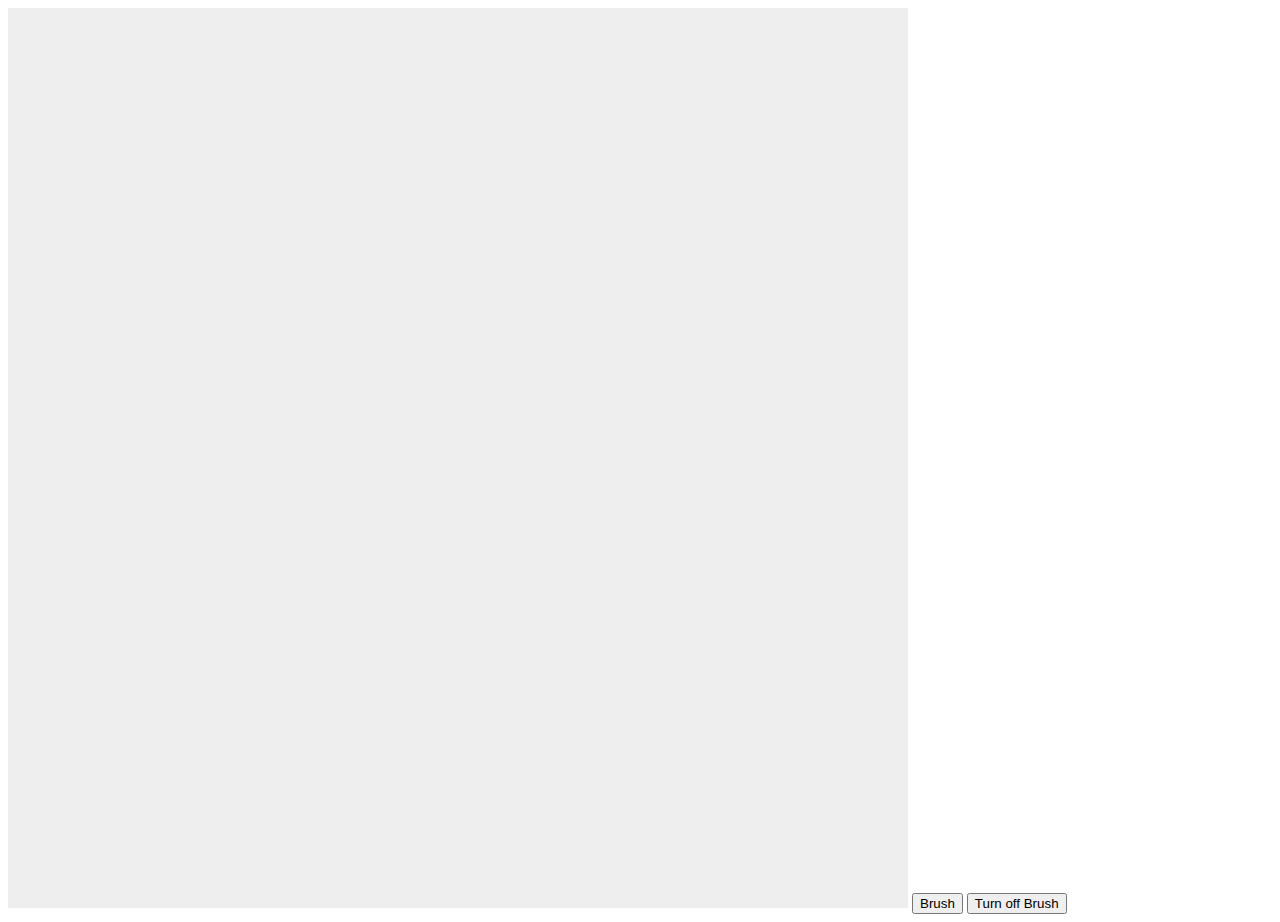
<file: bostock_force_directed_graph/index.html>
<!DOCTYPE html>
<meta charset="utf-8">
<style>

.links line {
  stroke: orange;
  /* stroke-opacity: 0.6; */
}

.nodes circle {
  stroke: #fff;
  stroke-width: 1.5px;
}

.node {
  stroke: #fff;
  stroke-width: 1.5px;
}

.node.selected {
  stroke: red;
}

.link {
  /* stroke: #999; */
}

svg {
  background-color: #eee;
}
</style>
<svg width="900" height="900"></svg>
<button onclick="window.activateBrush()">Brush</button>
<button onclick="window.deactivateBrush()">Turn off Brush</button>
<script src="https://d3js.org/d3.v4.min.js"></script>
<script>

var svg = d3.select("svg"),
    width = +svg.attr("width"),
    height = +svg.attr("height");

var color = d3.scaleOrdinal(d3.schemeCategory20);
const forceX = d3.forceX(width / 2).strength(0.005)
const forceY = d3.forceY(height / 2).strength(0.005)
var simulation = d3.forceSimulation()
    .force('x', forceX)
    .force('y',  forceY)
    .force("link", d3.forceLink().id(function(d) {
      return d.id
    }))
    .force("charge", d3.forceManyBody().strength(-30))
    .force("center", d3.forceCenter(width / 2, height / 2));

d3.json("tm2.json", function(error, graph) {
  if (error) throw error;
  console.log('graph is: ', graph);
  window.graph = graph;
  // Scales
  const x = d3.scaleLinear()
              .domain([-418.44180282039173, 1112.4943739554676])
              .range([0, width - 100]);
  const y = d3.scaleLinear()
              .domain([-551.2128763840085, 994.110043165467])
              .range([0, height - 100]);
  window.x = x;
  window.y = y;
  var link = svg.append("g")
    .attr("class", "links")
    .selectAll("line")
    .data(graph.links)
    .enter().append("line")
    .style('stroke','orange')
    .attr("stroke-width", function(d) {
      return 1;
    });

  var node = svg.append("g")
    .selectAll("circle")
    .data(graph.nodes)
    .enter().append("circle")
      .attr("r", 5)
      .attr("cx", d => x(d.x))
      .attr("cy", d => y(d.y))
      .attr("class", d => `nodes node`)
      .attr("id", d => `${d.id}`)
      .attr("fill", function(d) { return color(d.group); })
      .call(d3.drag()
          .on("start", dragstarted)
          .on("drag", dragged)
          .on("end", dragended));

  node.append("title")
      .text(function(d) { return d.id; });
 
  simulation
      .nodes(graph.nodes)
      .on("tick", ticked);

  simulation.force("link")
      .links(graph.links);

  function ticked() {
    link
        .attr("x1", function(d) { return x(d.source.x); })
        .attr("y1", function(d) { return y(d.source.y); })
        .attr("x2", function(d) { return x(d.target.x); })
        .attr("y2", function(d) { return y(d.target.y); });

    node
        .attr("cx", function(d) { return x(d.x); })
        .attr("cy", function(d) { return y(d.y); });
  }


  window.activateBrush =  function() {
    var brush = svg.append("g")
    .attr("class", "brush")
    .call(d3.brush()
      .extent([[0, 0], [width, height]])
      .on("start end", brushed));
  }

  window.deactivateBrush = function() {
    document.querySelector('.brush').remove()
  }
  function brushed() {
    console.log('____________');
    var selection = d3.event.selection;
    node.classed("selected", selection && function(d) {
      if (selection[0][0] <= x(d.x) && x(d.x) < selection[1][0]
          && selection[0][1] <= y(d.y) && y(d.y) < selection[1][1]) {
            console.log(d.id);
          }
      else {
      }
      return selection[0][0] <= x(d.x) && x(d.x) < selection[1][0]
          && selection[0][1] <= y(d.y) && y(d.y) < selection[1][1];
    });
  }
});

function dragstarted(d) {
  if (!d3.event.active) simulation.alphaTarget(0.3).restart();
  d.fx = d.x;
  d.fy = d.y;
}

function dragged(d) {
  d.fx = d3.event.x;
  d.fy = d3.event.y;
}

function dragended(d) {
  if (!d3.event.active) simulation.alphaTarget(0);
  d.fx = null;
  d.fy = null;
}

</script>
</file>
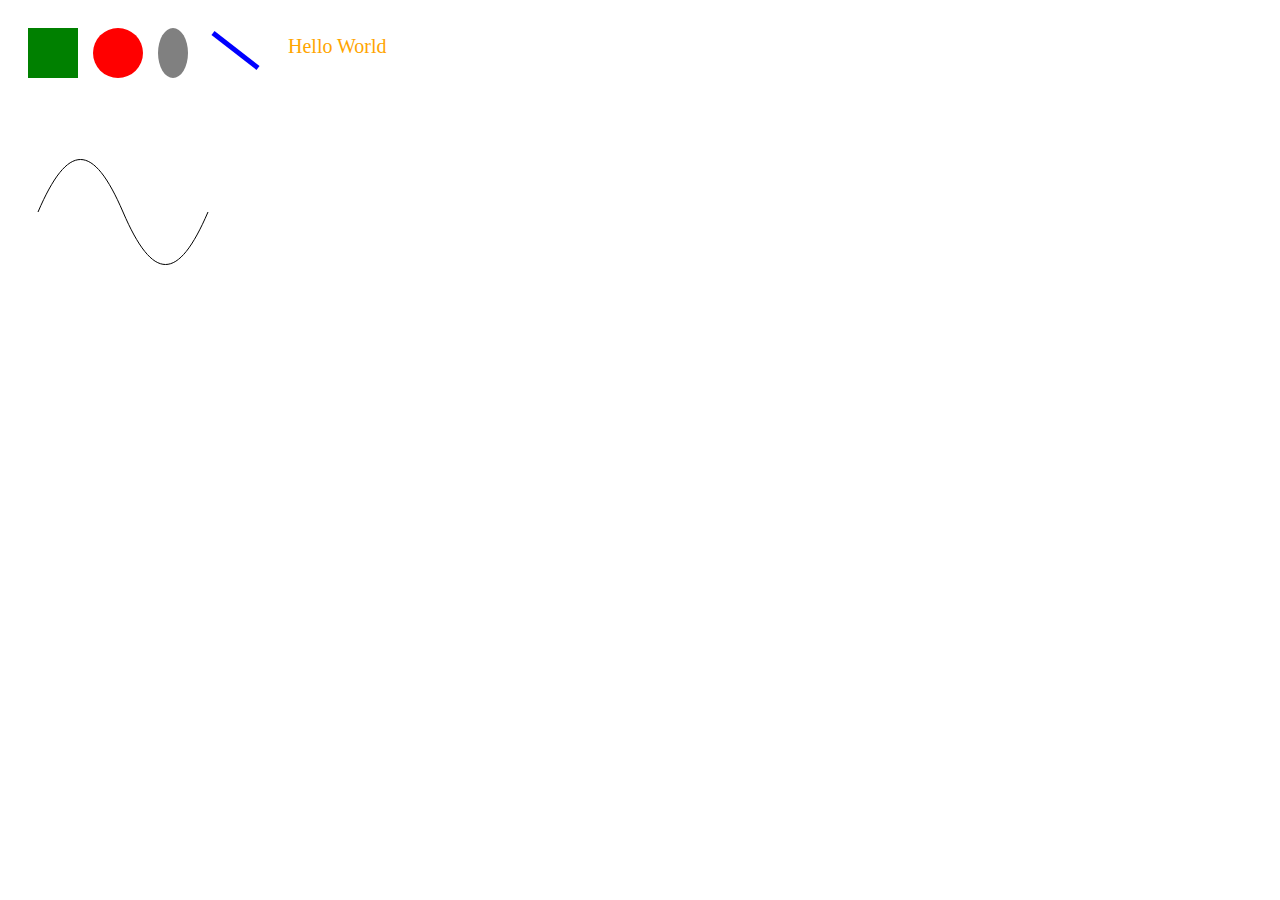
<file: 02/2.03/index.html>
<!doctype html>
<html>
<head>
    <meta charset="utf-8">
    <meta name="description" content="">
    <title>2.3 - Understanding SVGs</title>
    <!-- Custom styling -->
    <link rel="stylesheet" href="css/style.css">
</head>
<body>

    <svg width="400" height="60">
        <!-- "x" and "y" coordinates give a shape its position (top left hand corner) -->
        <rect x="0" y="0" width="50" height="50" fill="green"></rect>

        <!-- For circles, choose the center with "cx" and "cy", and the radius with "r" -->
        <circle cx="90" cy="25" r="25" fill="red"></circle>

        <!-- Ellipses are similar, but they take "ry" and "rx" attributes -->
        <ellipse cx="145" cy="25" rx="15" ry="25" fill="grey"></ellipse>

        <!-- Lines need two paris of coordinates and a stroke width -->
        <line x1="185" y1="5" x2="230" y2="40" stroke="blue" stroke-width="5"></line>

        <!-- Text takes an x/y coordinate and a font size -->
        <text x="260" y="25" font-size="20px" fill="orange">Hello World</text>
    </svg>

    <div>
        <svg width="190" height="160" xmlns="http://www.w3.org/2000/svg">
            <path d="M10 80 C 40 10, 65 10, 95 80 S 150 150, 180 80" stroke="black" fill="transparent"/>
        </svg>   
    </div>

</body>
</html>
</file>
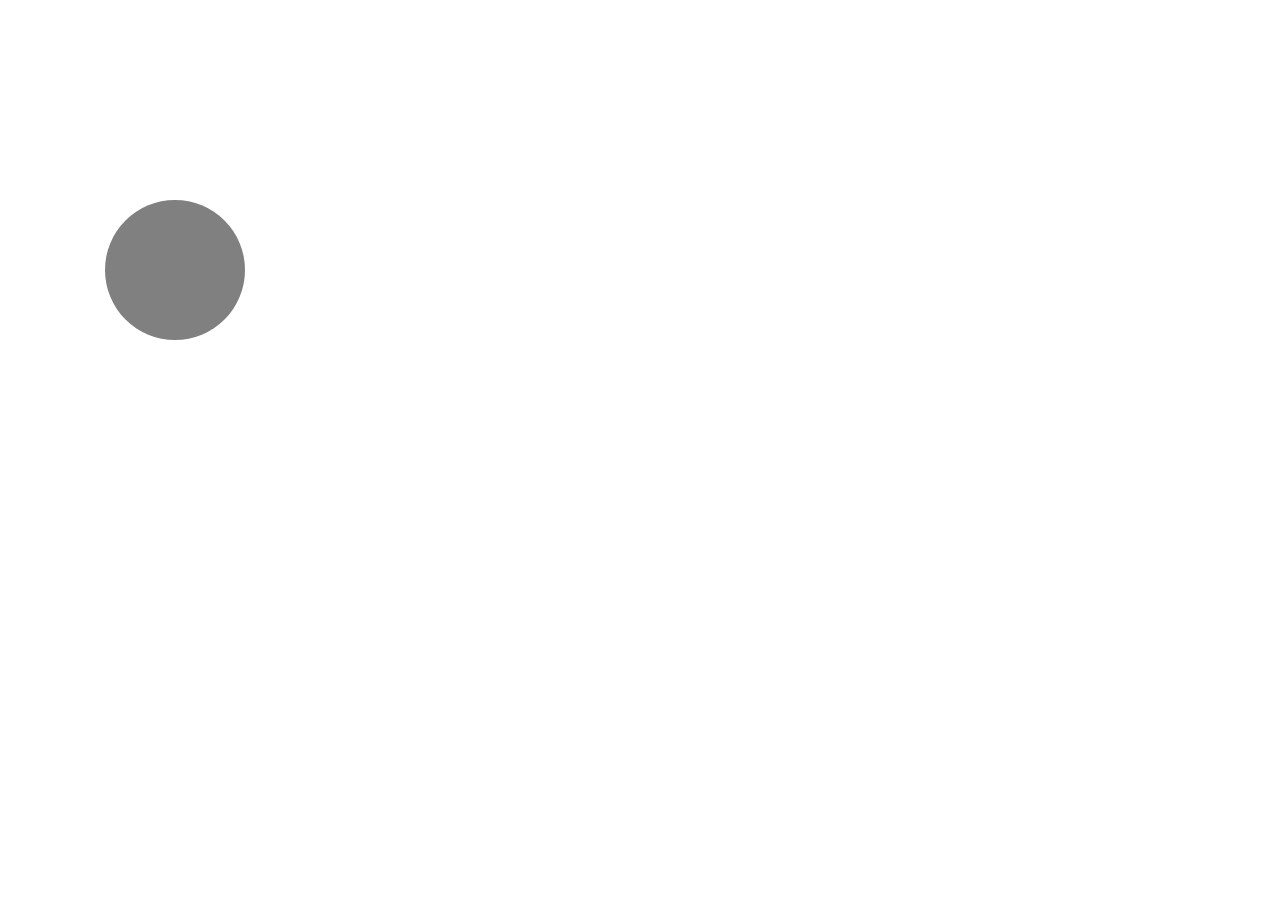
<file: 02/2.04/index.html>
<!doctype html>
<html>
<head>
    <meta charset="utf-8">
    <meta name="description" content="">
    <title>2.4 - Adding SVGs with D3</title>
    <!-- Bootstrap -->
    <link rel="stylesheet" href="css/bootstrap.min.css">
    <!-- Custom styling -->
    <link rel="stylesheet" href="css/style.css">
</head>

<body>

    <!-- Bootstrap grid setup -->
    <div class="container">
        <div class="row">
            <div id="chart-area"></div>
        </div>
    </div>

<!-- External JS libraries -->
<script src="js/d3.min.js"></script>
<!-- Custom JS -->
<script src="js/main.js"></script>

</body>
</html>
</file>
<file: 02/2.03/css/style.css>
svg {
	margin: 20px;
}
</file>
<file: 02/2.04/css/style.css>
svg {
	margin: 20px;
}
</file>
